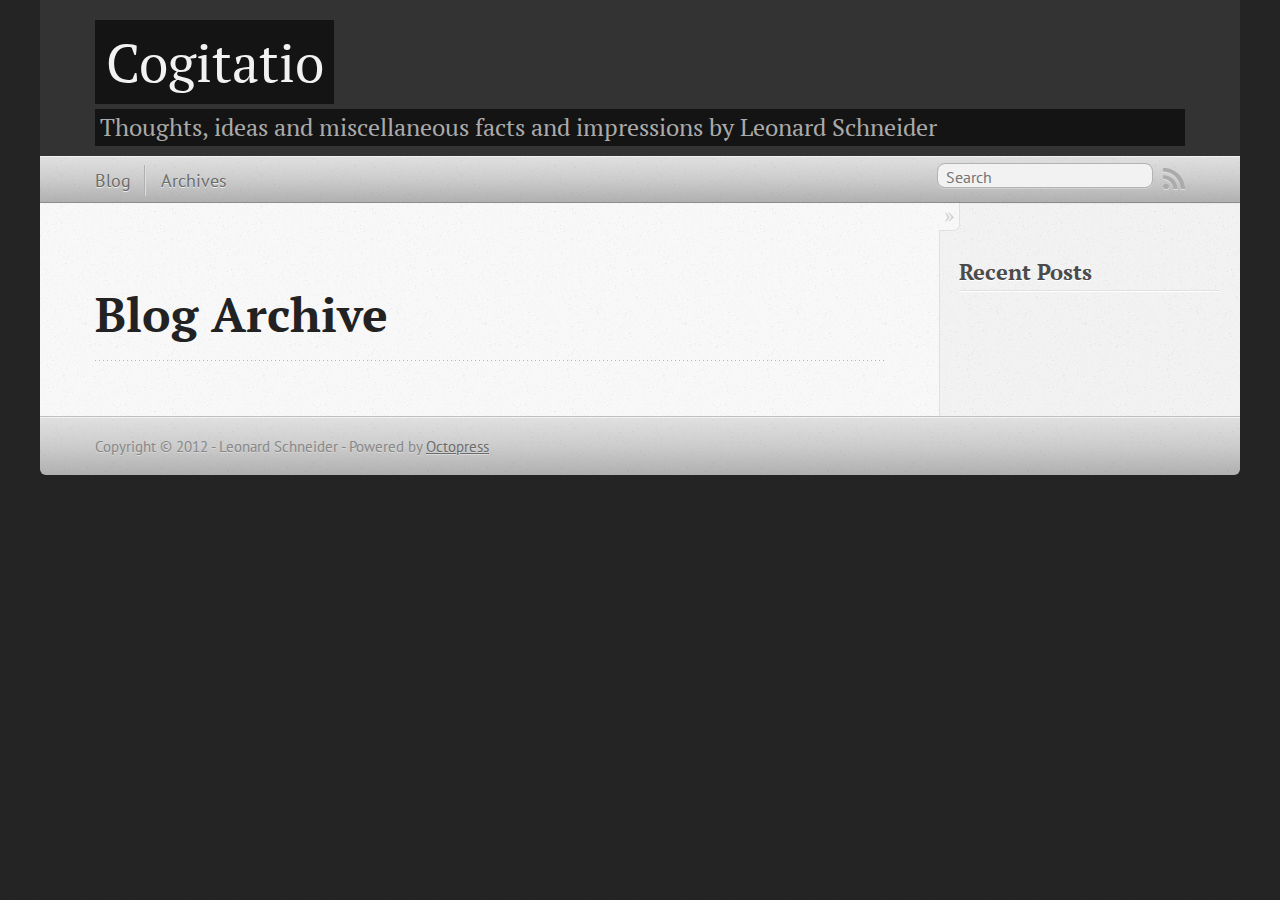
<file: blog/archives/index.html>
<!DOCTYPE html>
<!--[if IEMobile 7 ]><html class="no-js iem7"><![endif]-->
<!--[if lt IE 9]><html class="no-js lte-ie8"><![endif]-->
<!--[if (gt IE 8)|(gt IEMobile 7)|!(IEMobile)|!(IE)]><!--><html class="no-js" lang="en"><!--<![endif]-->
<head>
  <meta charset="utf-8">
  <title>Blog Archive - Cogitatio</title>
  <meta name="author" content="Leonard Schneider">

  
  <meta name="description" content=" Blog Archive Recent Posts ">
  

  <!-- http://t.co/dKP3o1e -->
  <meta name="HandheldFriendly" content="True">
  <meta name="MobileOptimized" content="320">
  <meta name="viewport" content="width=device-width, initial-scale=1">

  
  <link rel="canonical" href="http://leonardschneider.github.com/blog/archives/">
  <link href="/favicon.png" rel="icon">
  <link href="/stylesheets/screen.css" media="screen, projection" rel="stylesheet" type="text/css">
  <script src="/javascripts/modernizr-2.0.js"></script>
  <script src="/javascripts/ender.js"></script>
  <script src="/javascripts/octopress.js" type="text/javascript"></script>
  <link href="/atom.xml" rel="alternate" title="Cogitatio" type="application/atom+xml">
  <!--Fonts from Google"s Web font directory at http://google.com/webfonts -->
<link href="http://fonts.googleapis.com/css?family=PT+Serif:regular,italic,bold,bolditalic" rel="stylesheet" type="text/css">
<link href="http://fonts.googleapis.com/css?family=PT+Sans:regular,italic,bold,bolditalic" rel="stylesheet" type="text/css">

  

</head>

<body   >
  <header role="banner"><hgroup>
  <h1><a href="/">Cogitatio</a></h1>
  
    <h2>Thoughts, ideas and miscellaneous facts and impressions by Leonard Schneider</h2>
  
</hgroup>

</header>
  <nav role="navigation"><ul class="subscription" data-subscription="rss">
  <li><a href="/atom.xml" rel="subscribe-rss" title="subscribe via RSS">RSS</a></li>
  
</ul>
  
<form action="http://google.com/search" method="get">
  <fieldset role="search">
    <input type="hidden" name="q" value="site:leonardschneider.github.com" />
    <input class="search" type="text" name="q" results="0" placeholder="Search"/>
  </fieldset>
</form>
  
<ul class="main-navigation">
  <li><a href="/">Blog</a></li>
  <li><a href="/blog/archives">Archives</a></li>
</ul>

</nav>
  <div id="main">
    <div id="content">
      <div>
<article role="article">
  
  <header>
    <h1 class="entry-title">Blog Archive</h1>
    
  </header>
  
  <div id="blog-archives">

</div>

  
</article>

</div>

<aside class="sidebar">
  
    <section>
  <h1>Recent Posts</h1>
  <ul id="recent_posts">
    
  </ul>
</section>






  
</aside>


    </div>
  </div>
  <footer role="contentinfo"><p>
  Copyright &copy; 2012 - Leonard Schneider -
  <span class="credit">Powered by <a href="http://octopress.org">Octopress</a></span>
</p>

</footer>
  







  <script type="text/javascript">
    (function(){
      var twitterWidgets = document.createElement('script');
      twitterWidgets.type = 'text/javascript';
      twitterWidgets.async = true;
      twitterWidgets.src = 'http://platform.twitter.com/widgets.js';
      document.getElementsByTagName('head')[0].appendChild(twitterWidgets);
    })();
  </script>





</body>
</html>
</file>
<file: stylesheets/screen.css>
html,body,div,span,applet,object,iframe,h1,h2,h3,h4,h5,h6,p,blockquote,pre,a,abbr,acronym,address,big,cite,code,del,dfn,em,img,ins,kbd,q,s,samp,small,strike,strong,sub,sup,tt,var,b,u,i,center,dl,dt,dd,ol,ul,li,fieldset,form,label,legend,table,caption,tbody,tfoot,thead,tr,th,td,article,aside,canvas,details,embed,figure,figcaption,footer,header,hgroup,menu,nav,output,ruby,section,summary,time,mark,audio,video{margin:0;padding:0;border:0;font:inherit;font-size:100%;vertical-align:baseline}html{line-height:1}ol,ul{list-style:none}table{border-collapse:collapse;border-spacing:0}caption,th,td{text-align:left;font-weight:normal;vertical-align:middle}q,blockquote{quotes:none}q:before,q:after,blockquote:before,blockquote:after{content:"";content:none}a img{border:none}article,aside,details,figcaption,figure,footer,header,hgroup,menu,nav,section,summary{display:block}article,aside,details,figcaption,figure,footer,header,hgroup,menu,nav,section,summary{display:block}a{color:#1863a1}a:visited{color:#751590}a:focus{color:#0181eb}a:hover{color:#0181eb}a:active{color:#01579f}aside.sidebar a{color:#1863a1}aside.sidebar a:focus{color:#0181eb}aside.sidebar a:hover{color:#0181eb}aside.sidebar a:active{color:#01579f}a{-webkit-transition:color 0.3s;-moz-transition:color 0.3s;-o-transition:color 0.3s;transition:color 0.3s}html{background:#252525 url('/images/line-tile.png?1349456613') top left}body>div{background:#f2f2f2 url('/images/noise.png?1349456613') top left;border-bottom:1px solid #bfbfbf}body>div>div{background:#f8f8f8 url('/images/noise.png?1349456613') top left;border-right:1px solid #e0e0e0}.heading,body>header h1,h1,h2,h3,h4,h5,h6{font-family:"PT Serif","Georgia","Helvetica Neue",Arial,sans-serif}.sans,body>header h2,article header p.meta,article>footer,#content .blog-index footer,html .gist .gist-file .gist-meta,#blog-archives a.category,#blog-archives time,aside.sidebar section,body>footer{font-family:"PT Sans","Helvetica Neue",Arial,sans-serif}.serif,body,#content .blog-index a[rel=full-article]{font-family:"PT Serif",Georgia,Times,"Times New Roman",serif}.mono,pre,code,tt,p code,li code{font-family:Menlo,Monaco,"Andale Mono","lucida console","Courier New",monospace}body>header h1{font-size:2.2em;font-family:"PT Serif","Georgia","Helvetica Neue",Arial,sans-serif;font-weight:normal;line-height:1.2em;margin-bottom:0.6667em}body>header h2{font-family:"PT Serif","Georgia","Helvetica Neue",Arial,sans-serif}body{line-height:1.5em;color:#222}h1{font-size:2.2em;line-height:1.2em}@media only screen and (min-width: 992px){body{font-size:1.15em}h1{font-size:2.6em;line-height:1.2em}}h1,h2,h3,h4,h5,h6{text-rendering:optimizelegibility;margin-bottom:1em;font-weight:bold}h2,section h1{font-size:1.5em}h3,section h2,section section h1{font-size:1.3em}h4,section h3,section section h2,section section section h1{font-size:1em}h5,section h4,section section h3{font-size:.9em}h6,section h5,section section h4,section section section h3{font-size:.8em}p,blockquote,ul,ol{margin-bottom:1.5em}ul{list-style-type:disc}ul ul{list-style-type:circle;margin-bottom:0px}ul ul ul{list-style-type:square;margin-bottom:0px}ol{list-style-type:decimal}ol ol{list-style-type:lower-alpha;margin-bottom:0px}ol ol ol{list-style-type:lower-roman;margin-bottom:0px}ul,ul ul,ul ol,ol,ol ul,ol ol{margin-left:1.3em}strong{font-weight:bold}em{font-style:italic}sup,sub{font-size:0.8em;position:relative;display:inline-block}sup{top:-0.5em}sub{bottom:-0.5em}q{font-style:italic}q:before{content:"\201C"}q:after{content:"\201D"}em,dfn{font-style:italic}strong,dfn{font-weight:bold}del,s{text-decoration:line-through}abbr,acronym{border-bottom:1px dotted;cursor:help}sub,sup{line-height:0}hr{margin-bottom:0.2em}small{font-size:.8em}big{font-size:1.2em}blockquote{font-style:italic;position:relative;font-size:1.2em;line-height:1.5em;padding-left:1em;border-left:4px solid rgba(170,170,170,0.5)}blockquote cite{font-style:italic}blockquote cite a{color:#aaa !important;word-wrap:break-word}blockquote cite:before{content:'\2014';padding-right:.3em;padding-left:.3em;color:#aaa}@media only screen and (min-width: 992px){blockquote{padding-left:1.5em;border-left-width:4px}}.pullquote-right:before,.pullquote-left:before{padding:0;border:none;content:attr(data-pullquote);float:right;width:45%;margin:.5em 0 1em 1.5em;position:relative;top:7px;font-size:1.4em;line-height:1.45em}.pullquote-left:before{float:left;margin:.5em 1.5em 1em 0}.force-wrap,article a,aside.sidebar a{white-space:-moz-pre-wrap;white-space:-pre-wrap;white-space:-o-pre-wrap;white-space:pre-wrap;word-wrap:break-word}.group,body>header,body>nav,body>footer,body #content>article,body #content>div>article,body #content>div>section,body div.pagination,aside.sidebar,#main,#content,.sidebar{*zoom:1}.group:after,body>header:after,body>nav:after,body>footer:after,body #content>article:after,body #content>div>article:after,body #content>div>section:after,body div.pagination:after,aside.sidebar:after,#main:after,#content:after,.sidebar:after{content:"";display:table;clear:both}body{-webkit-text-size-adjust:none;max-width:1200px;position:relative;margin:0 auto}body>header,body>nav,body>footer,body #content>article,body #content>div>article,body #content>div>section{padding-left:18px;padding-right:18px}@media only screen and (min-width: 480px){body>header,body>nav,body>footer,body #content>article,body #content>div>article,body #content>div>section{padding-left:25px;padding-right:25px}}@media only screen and (min-width: 768px){body>header,body>nav,body>footer,body #content>article,body #content>div>article,body #content>div>section{padding-left:35px;padding-right:35px}}@media only screen and (min-width: 992px){body>header,body>nav,body>footer,body #content>article,body #content>div>article,body #content>div>section{padding-left:55px;padding-right:55px}}body div.pagination{margin-left:18px;margin-right:18px}@media only screen and (min-width: 480px){body div.pagination{margin-left:25px;margin-right:25px}}@media only screen and (min-width: 768px){body div.pagination{margin-left:35px;margin-right:35px}}@media only screen and (min-width: 992px){body div.pagination{margin-left:55px;margin-right:55px}}body>header{font-size:1em;padding-top:20px;padding-bottom:1.5em}#content{overflow:hidden}#content>div,#content>article{width:100%}aside.sidebar{float:none;padding:0 18px 1px;background-color:#f7f7f7;border-top:1px solid #e0e0e0}.flex-content,article img,article video,article .flash-video,aside.sidebar img{max-width:100%;height:auto}.basic-alignment.left,article img.left,article video.left,article .left.flash-video,aside.sidebar img.left{float:left;margin-right:1.5em}.basic-alignment.right,article img.right,article video.right,article .right.flash-video,aside.sidebar img.right{float:right;margin-left:1.5em}.basic-alignment.center,article img.center,article video.center,article .center.flash-video,aside.sidebar img.center{display:block;margin:0 auto 1.5em}.basic-alignment.left,article img.left,article video.left,article .left.flash-video,aside.sidebar img.left,.basic-alignment.right,article img.right,article video.right,article .right.flash-video,aside.sidebar img.right{margin-bottom:.8em}.toggle-sidebar,.no-sidebar .toggle-sidebar{display:none}@media only screen and (min-width: 750px){body.sidebar-footer aside.sidebar{float:none;width:auto;clear:left;margin:0;padding:0 35px 1px;background-color:#f7f7f7;border-top:1px solid #eaeaea}body.sidebar-footer aside.sidebar section.odd,body.sidebar-footer aside.sidebar section.even{float:left;width:48%}body.sidebar-footer aside.sidebar section.odd{margin-left:0}body.sidebar-footer aside.sidebar section.even{margin-left:4%}body.sidebar-footer aside.sidebar.thirds section{width:30%;margin-left:5%}body.sidebar-footer aside.sidebar.thirds section.first{margin-left:0;clear:both}}body.sidebar-footer #content{margin-right:0px}body.sidebar-footer .toggle-sidebar{display:none}@media only screen and (min-width: 550px){body>header{font-size:1em}}@media only screen and (min-width: 750px){aside.sidebar{float:none;width:auto;clear:left;margin:0;padding:0 35px 1px;background-color:#f7f7f7;border-top:1px solid #eaeaea}aside.sidebar section.odd,aside.sidebar section.even{float:left;width:48%}aside.sidebar section.odd{margin-left:0}aside.sidebar section.even{margin-left:4%}aside.sidebar.thirds section{width:30%;margin-left:5%}aside.sidebar.thirds section.first{margin-left:0;clear:both}}@media only screen and (min-width: 768px){body{-webkit-text-size-adjust:auto}body>header{font-size:1.2em}#main{padding:0;margin:0 auto}#content{overflow:visible;margin-right:240px;position:relative}.no-sidebar #content{margin-right:0;border-right:0}.collapse-sidebar #content{margin-right:20px}#content>div,#content>article{padding-top:17.5px;padding-bottom:17.5px;float:left}aside.sidebar{width:210px;padding:0 15px 15px;background:none;clear:none;float:left;margin:0 -100% 0 0}aside.sidebar section{width:auto;margin-left:0}aside.sidebar section.odd,aside.sidebar section.even{float:none;width:auto;margin-left:0}.collapse-sidebar aside.sidebar{float:none;width:auto;clear:left;margin:0;padding:0 35px 1px;background-color:#f7f7f7;border-top:1px solid #eaeaea}.collapse-sidebar aside.sidebar section.odd,.collapse-sidebar aside.sidebar section.even{float:left;width:48%}.collapse-sidebar aside.sidebar section.odd{margin-left:0}.collapse-sidebar aside.sidebar section.even{margin-left:4%}.collapse-sidebar aside.sidebar.thirds section{width:30%;margin-left:5%}.collapse-sidebar aside.sidebar.thirds section.first{margin-left:0;clear:both}}@media only screen and (min-width: 992px){body>header{font-size:1.3em}#content{margin-right:300px}#content>div,#content>article{padding-top:27.5px;padding-bottom:27.5px}aside.sidebar{width:260px;padding:1.2em 20px 20px}.collapse-sidebar aside.sidebar{padding-left:55px;padding-right:55px}}@media only screen and (min-width: 768px){ul,ol{margin-left:0}}body>header{background:#333}body>header h1{display:inline-block;margin:0}body>header h1 a,body>header h1 a:visited,body>header h1 a:hover{color:#f2f2f2;text-decoration:none}body>header h2{margin:.2em 0 0;font-size:1em;color:#aaa;font-weight:normal}body>nav{position:relative;background-color:#ccc;background:url('/images/noise.png?1349456613'),-webkit-gradient(linear, 50% 0%, 50% 100%, color-stop(0%, #e0e0e0), color-stop(50%, #cccccc), color-stop(100%, #b0b0b0));background:url('/images/noise.png?1349456613'),-webkit-linear-gradient(#e0e0e0,#cccccc,#b0b0b0);background:url('/images/noise.png?1349456613'),-moz-linear-gradient(#e0e0e0,#cccccc,#b0b0b0);background:url('/images/noise.png?1349456613'),-o-linear-gradient(#e0e0e0,#cccccc,#b0b0b0);background:url('/images/noise.png?1349456613'),linear-gradient(#e0e0e0,#cccccc,#b0b0b0);border-top:1px solid #f2f2f2;border-bottom:1px solid #8c8c8c;padding-top:.35em;padding-bottom:.35em}body>nav form{-webkit-background-clip:padding;-moz-background-clip:padding;background-clip:padding-box;margin:0;padding:0}body>nav form .search{padding:.3em .5em 0;font-size:.85em;font-family:"PT Sans","Helvetica Neue",Arial,sans-serif;line-height:1.1em;width:95%;-webkit-border-radius:0.5em;-moz-border-radius:0.5em;-ms-border-radius:0.5em;-o-border-radius:0.5em;border-radius:0.5em;-webkit-background-clip:padding;-moz-background-clip:padding;background-clip:padding-box;-webkit-box-shadow:#d1d1d1 0 1px;-moz-box-shadow:#d1d1d1 0 1px;box-shadow:#d1d1d1 0 1px;background-color:#f2f2f2;border:1px solid #b3b3b3;color:#888}body>nav form .search:focus{color:#444;border-color:#80b1df;-webkit-box-shadow:#80b1df 0 0 4px,#80b1df 0 0 3px inset;-moz-box-shadow:#80b1df 0 0 4px,#80b1df 0 0 3px inset;box-shadow:#80b1df 0 0 4px,#80b1df 0 0 3px inset;background-color:#fff;outline:none}body>nav fieldset[role=search]{float:right;width:48%}body>nav fieldset.mobile-nav{float:left;width:48%}body>nav fieldset.mobile-nav select{width:100%;font-size:.8em;border:1px solid #888}body>nav ul{display:none}@media only screen and (min-width: 550px){body>nav{font-size:.9em}body>nav ul{margin:0;padding:0;border:0;overflow:hidden;*zoom:1;float:left;display:block;padding-top:.15em}body>nav ul li{list-style-image:none;list-style-type:none;margin-left:0;white-space:nowrap;display:inline;float:left;padding-left:0;padding-right:0}body>nav ul li:first-child,body>nav ul li.first{padding-left:0}body>nav ul li:last-child{padding-right:0}body>nav ul li.last{padding-right:0}body>nav ul.subscription{margin-left:.8em;float:right}body>nav ul.subscription li:last-child a{padding-right:0}body>nav ul li{margin:0}body>nav a{color:#6b6b6b;font-family:"PT Sans","Helvetica Neue",Arial,sans-serif;text-shadow:#ebebeb 0 1px;float:left;text-decoration:none;font-size:1.1em;padding:.1em 0;line-height:1.5em}body>nav a:visited{color:#6b6b6b}body>nav a:hover{color:#2b2b2b}body>nav li+li{border-left:1px solid #b0b0b0;margin-left:.8em}body>nav li+li a{padding-left:.8em;border-left:1px solid #dedede}body>nav form{float:right;text-align:left;padding-left:.8em;width:175px}body>nav form .search{width:93%;font-size:.95em;line-height:1.2em}body>nav ul[data-subscription$=email]+form{width:97px}body>nav ul[data-subscription$=email]+form .search{width:91%}body>nav fieldset.mobile-nav{display:none}body>nav fieldset[role=search]{width:99%}}@media only screen and (min-width: 992px){body>nav form{width:215px}body>nav ul[data-subscription$=email]+form{width:147px}}.no-placeholder body>nav .search{background:#f2f2f2 url('/images/search.png?1349456613') 0.3em 0.25em no-repeat;text-indent:1.3em}@media only screen and (min-width: 550px){.maskImage body>nav ul[data-subscription$=email]+form{width:123px}}@media only screen and (min-width: 992px){.maskImage body>nav ul[data-subscription$=email]+form{width:173px}}.maskImage ul.subscription{position:relative;top:.2em}.maskImage ul.subscription li,.maskImage ul.subscription a{border:0;padding:0}.maskImage a[rel=subscribe-rss]{position:relative;top:0px;text-indent:-999999em;background-color:#dedede;border:0;padding:0}.maskImage a[rel=subscribe-rss],.maskImage a[rel=subscribe-rss]:after{-webkit-mask-image:url('/images/rss.png?1349456613');-moz-mask-image:url('/images/rss.png?1349456613');-ms-mask-image:url('/images/rss.png?1349456613');-o-mask-image:url('/images/rss.png?1349456613');mask-image:url('/images/rss.png?1349456613');-webkit-mask-repeat:no-repeat;-moz-mask-repeat:no-repeat;-ms-mask-repeat:no-repeat;-o-mask-repeat:no-repeat;mask-repeat:no-repeat;width:22px;height:22px}.maskImage a[rel=subscribe-rss]:after{content:"";position:absolute;top:-1px;left:0;background-color:#ababab}.maskImage a[rel=subscribe-rss]:hover:after{background-color:#9e9e9e}.maskImage a[rel=subscribe-email]{position:relative;top:0px;text-indent:-999999em;background-color:#dedede;border:0;padding:0}.maskImage a[rel=subscribe-email],.maskImage a[rel=subscribe-email]:after{-webkit-mask-image:url('/images/email.png?1349456613');-moz-mask-image:url('/images/email.png?1349456613');-ms-mask-image:url('/images/email.png?1349456613');-o-mask-image:url('/images/email.png?1349456613');mask-image:url('/images/email.png?1349456613');-webkit-mask-repeat:no-repeat;-moz-mask-repeat:no-repeat;-ms-mask-repeat:no-repeat;-o-mask-repeat:no-repeat;mask-repeat:no-repeat;width:28px;height:22px}.maskImage a[rel=subscribe-email]:after{content:"";position:absolute;top:-1px;left:0;background-color:#ababab}.maskImage a[rel=subscribe-email]:hover:after{background-color:#9e9e9e}article{padding-top:1em}article header{position:relative;padding-top:2em;padding-bottom:1em;margin-bottom:1em;background:url('[data-uri]') bottom left repeat-x}article header h1{margin:0}article header h1 a{text-decoration:none}article header h1 a:hover{text-decoration:underline}article header p{font-size:.9em;color:#aaa;margin:0}article header p.meta{text-transform:uppercase;position:absolute;top:0}@media only screen and (min-width: 768px){article header{margin-bottom:1.5em;padding-bottom:1em;background:url('[data-uri]') bottom left repeat-x}}article h2{padding-top:0.8em;background:url('[data-uri]') top left repeat-x}.entry-content article h2:first-child,article header+h2{padding-top:0}article h2:first-child,article header+h2{background:none}article .feature{padding-top:.5em;margin-bottom:1em;padding-bottom:1em;background:url('[data-uri]') bottom left repeat-x;font-size:2.0em;font-style:italic;line-height:1.3em}article img,article video,article .flash-video{-webkit-border-radius:0.3em;-moz-border-radius:0.3em;-ms-border-radius:0.3em;-o-border-radius:0.3em;border-radius:0.3em;-webkit-box-shadow:rgba(0,0,0,0.15) 0 1px 4px;-moz-box-shadow:rgba(0,0,0,0.15) 0 1px 4px;box-shadow:rgba(0,0,0,0.15) 0 1px 4px;-webkit-box-sizing:border-box;-moz-box-sizing:border-box;box-sizing:border-box;border:#fff 0.5em solid}article video,article .flash-video{margin:0 auto 1.5em}article video{display:block;width:100%}article .flash-video>div{position:relative;display:block;padding-bottom:56.25%;padding-top:1px;height:0;overflow:hidden}article .flash-video>div iframe,article .flash-video>div object,article .flash-video>div embed{position:absolute;top:0;left:0;width:100%;height:100%}article>footer{padding-bottom:2.5em;margin-top:2em}article>footer p.meta{margin-bottom:.8em;font-size:.85em;clear:both;overflow:hidden}.blog-index article+article{background:url('[data-uri]') top left repeat-x}#content .blog-index{padding-top:0;padding-bottom:0}#content .blog-index article{padding-top:2em}#content .blog-index article header{background:none;padding-bottom:0}#content .blog-index article h1{font-size:2.2em}#content .blog-index article h1 a{color:inherit}#content .blog-index article h1 a:hover{color:#0181eb}#content .blog-index a[rel=full-article]{background:#ebebeb;display:inline-block;padding:.4em .8em;margin-right:.5em;text-decoration:none;color:#666;-webkit-transition:background-color 0.5s;-moz-transition:background-color 0.5s;-o-transition:background-color 0.5s;transition:background-color 0.5s}#content .blog-index a[rel=full-article]:hover{background:#0181eb;text-shadow:none;color:#f8f8f8}#content .blog-index footer{margin-top:1em}.separator,article>footer .byline+time:before,article>footer time+time:before,article>footer .comments:before,article>footer .byline ~ .categories:before{content:"\2022 ";padding:0 .4em 0 .2em;display:inline-block}#content div.pagination{text-align:center;font-size:.95em;position:relative;background:url('[data-uri]') top left repeat-x;padding-top:1.5em;padding-bottom:1.5em}#content div.pagination a{text-decoration:none;color:#aaa}#content div.pagination a.prev{position:absolute;left:0}#content div.pagination a.next{position:absolute;right:0}#content div.pagination a:hover{color:#0181eb}#content div.pagination a[href*=archive]:before,#content div.pagination a[href*=archive]:after{content:'\2014';padding:0 .3em}p.meta+.sharing{padding-top:1em;padding-left:0;background:url('[data-uri]') top left repeat-x}#fb-root{display:none}.highlight,html .gist .gist-file .gist-syntax .gist-highlight{border:1px solid #05232b !important}.highlight table td.code,html .gist .gist-file .gist-syntax .gist-highlight table td.code{width:100%}.highlight .line-numbers,html .gist .gist-file .gist-syntax .gist-highlight .line-numbers{text-align:right;font-size:13px;line-height:1.45em;background:#fdf8e8 url('/images/noise.png?1349456613') top left !important;border-right:1px solid #ebe4ce !important;-webkit-box-shadow:#fef9ed -1px 0 inset;-moz-box-shadow:#fef9ed -1px 0 inset;box-shadow:#fef9ed -1px 0 inset;text-shadow:#f1ecdc 0 -1px;padding:.8em !important;-webkit-border-radius:0;-moz-border-radius:0;-ms-border-radius:0;-o-border-radius:0;border-radius:0}.highlight .line-numbers span,html .gist .gist-file .gist-syntax .gist-highlight .line-numbers span{color:#93a1a1 !important}figure.code,.gist-file,pre{-webkit-box-shadow:rgba(0,0,0,0.06) 0 0 10px;-moz-box-shadow:rgba(0,0,0,0.06) 0 0 10px;box-shadow:rgba(0,0,0,0.06) 0 0 10px}figure.code .highlight pre,.gist-file .highlight pre,pre .highlight pre{-webkit-box-shadow:none;-moz-box-shadow:none;box-shadow:none}html .gist .gist-file{margin-bottom:1.8em;position:relative;border:none;padding-top:26px !important}html .gist .gist-file .gist-syntax{border-bottom:0 !important;background:none !important}html .gist .gist-file .gist-syntax .gist-highlight{background:#fdf6e3 !important}html .gist .gist-file .gist-meta{padding:.6em 0.8em;border:1px solid #f1ecdc !important;color:#93a1a1;font-size:.7em !important;background:#fef9ed url('/images/noise.png?1349456613') top left;border:1px solid #05232b !important;border-top:1px solid #fef9ed !important;line-height:1.5em}html .gist .gist-file .gist-meta a{color:#75878b !important;text-decoration:none}html .gist .gist-file .gist-meta a:hover{text-decoration:underline}html .gist .gist-file .gist-meta a:hover{color:#586e75 !important}html .gist .gist-file .gist-meta a[href*='#file']{position:absolute;top:0;left:0;right:-10px;color:#474747 !important}html .gist .gist-file .gist-meta a[href*='#file']:hover{color:#1863a1 !important}html .gist .gist-file .gist-meta a[href*=raw]{top:.4em}pre{background:#002b36 url('/images/noise.png?1349456613') top left;-webkit-border-radius:0.4em;-moz-border-radius:0.4em;-ms-border-radius:0.4em;-o-border-radius:0.4em;border-radius:0.4em;border:1px solid #05232b;line-height:1.45em;font-size:13px;margin-bottom:2.1em;padding:.8em 1em;color:#93a1a1;overflow:auto}h3.filename+pre{-moz-border-radius-topleft:0px;-webkit-border-top-left-radius:0px;border-top-left-radius:0px;-moz-border-radius-topright:0px;-webkit-border-top-right-radius:0px;border-top-right-radius:0px}p code,li code{display:inline-block;white-space:no-wrap;background:#fff;font-size:.8em;line-height:1.5em;color:#555;border:1px solid #ddd;-webkit-border-radius:0.4em;-moz-border-radius:0.4em;-ms-border-radius:0.4em;-o-border-radius:0.4em;border-radius:0.4em;padding:0 .3em;margin:-1px 0}p pre code,li pre code{font-size:1em !important;background:none;border:none}.pre-code,html .gist .gist-file .gist-syntax .gist-highlight pre,.highlight code{font-family:Menlo,Monaco,"Andale Mono","lucida console","Courier New",monospace !important;overflow:scroll;overflow-y:hidden;display:block;padding:.8em !important;overflow-x:auto;line-height:1.45em;background:#fdf6e3 url('/images/noise.png?1349456613') top left !important;color:#586e75 !important}.pre-code *::-moz-selection,html .gist .gist-file .gist-syntax .gist-highlight pre *::-moz-selection,.highlight code *::-moz-selection{background:#fff;color:inherit;text-shadow:#fdf6e3 0 1px}.pre-code *::-webkit-selection,html .gist .gist-file .gist-syntax .gist-highlight pre *::-webkit-selection,.highlight code *::-webkit-selection{background:#fff;color:inherit;text-shadow:#fdf6e3 0 1px}.pre-code *::selection,html .gist .gist-file .gist-syntax .gist-highlight pre *::selection,.highlight code *::selection{background:#fff;color:inherit;text-shadow:#fdf6e3 0 1px}.pre-code span,html .gist .gist-file .gist-syntax .gist-highlight pre span,.highlight code span{color:#586e75 !important}.pre-code span,html .gist .gist-file .gist-syntax .gist-highlight pre span,.highlight code span{font-style:normal !important;font-weight:normal !important}.pre-code .c,html .gist .gist-file .gist-syntax .gist-highlight pre .c,.highlight code .c{color:#93a1a1 !important;font-style:italic !important}.pre-code .cm,html .gist .gist-file .gist-syntax .gist-highlight pre .cm,.highlight code .cm{color:#93a1a1 !important;font-style:italic !important}.pre-code .cp,html .gist .gist-file .gist-syntax .gist-highlight pre .cp,.highlight code .cp{color:#93a1a1 !important;font-style:italic !important}.pre-code .c1,html .gist .gist-file .gist-syntax .gist-highlight pre .c1,.highlight code .c1{color:#93a1a1 !important;font-style:italic !important}.pre-code .cs,html .gist .gist-file .gist-syntax .gist-highlight pre .cs,.highlight code .cs{color:#93a1a1 !important;font-weight:bold !important;font-style:italic !important}.pre-code .err,html .gist .gist-file .gist-syntax .gist-highlight pre .err,.highlight code .err{color:#dc322f !important;background:none !important}.pre-code .k,html .gist .gist-file .gist-syntax .gist-highlight pre .k,.highlight code .k{color:#cb4b16 !important}.pre-code .o,html .gist .gist-file .gist-syntax .gist-highlight pre .o,.highlight code .o{color:#586e75 !important;font-weight:bold !important}.pre-code .p,html .gist .gist-file .gist-syntax .gist-highlight pre .p,.highlight code .p{color:#586e75 !important}.pre-code .ow,html .gist .gist-file .gist-syntax .gist-highlight pre .ow,.highlight code .ow{color:#2aa198 !important;font-weight:bold !important}.pre-code .gd,html .gist .gist-file .gist-syntax .gist-highlight pre .gd,.highlight code .gd{color:#586e75 !important;background-color:#f4c5b6 !important;display:inline-block}.pre-code .gd .x,html .gist .gist-file .gist-syntax .gist-highlight pre .gd .x,.highlight code .gd .x{color:#586e75 !important;background-color:#f1b1a4 !important;display:inline-block}.pre-code .ge,html .gist .gist-file .gist-syntax .gist-highlight pre .ge,.highlight code .ge{color:#586e75 !important;font-style:italic !important}.pre-code .gh,html .gist .gist-file .gist-syntax .gist-highlight pre .gh,.highlight code .gh{color:#93a1a1 !important}.pre-code .gi,html .gist .gist-file .gist-syntax .gist-highlight pre .gi,.highlight code .gi{color:#586e75 !important;background-color:#e5e3b5 !important;display:inline-block}.pre-code .gi .x,html .gist .gist-file .gist-syntax .gist-highlight pre .gi .x,.highlight code .gi .x{color:#586e75 !important;background-color:#cdd088 !important;display:inline-block}.pre-code .gs,html .gist .gist-file .gist-syntax .gist-highlight pre .gs,.highlight code .gs{color:#586e75 !important;font-weight:bold !important}.pre-code .gu,html .gist .gist-file .gist-syntax .gist-highlight pre .gu,.highlight code .gu{color:#6c71c4 !important}.pre-code .kc,html .gist .gist-file .gist-syntax .gist-highlight pre .kc,.highlight code .kc{color:#859900 !important;font-weight:bold !important}.pre-code .kd,html .gist .gist-file .gist-syntax .gist-highlight pre .kd,.highlight code .kd{color:#268bd2 !important}.pre-code .kp,html .gist .gist-file .gist-syntax .gist-highlight pre .kp,.highlight code .kp{color:#cb4b16 !important;font-weight:bold !important}.pre-code .kr,html .gist .gist-file .gist-syntax .gist-highlight pre .kr,.highlight code .kr{color:#d33682 !important;font-weight:bold !important}.pre-code .kt,html .gist .gist-file .gist-syntax .gist-highlight pre .kt,.highlight code .kt{color:#2aa198 !important}.pre-code .n,html .gist .gist-file .gist-syntax .gist-highlight pre .n,.highlight code .n{color:#268bd2 !important}.pre-code .na,html .gist .gist-file .gist-syntax .gist-highlight pre .na,.highlight code .na{color:#268bd2 !important}.pre-code .nb,html .gist .gist-file .gist-syntax .gist-highlight pre .nb,.highlight code .nb{color:#859900 !important}.pre-code .nc,html .gist .gist-file .gist-syntax .gist-highlight pre .nc,.highlight code .nc{color:#d33682 !important}.pre-code .no,html .gist .gist-file .gist-syntax .gist-highlight pre .no,.highlight code .no{color:#b58900 !important}.pre-code .nl,html .gist .gist-file .gist-syntax .gist-highlight pre .nl,.highlight code .nl{color:#859900 !important}.pre-code .ne,html .gist .gist-file .gist-syntax .gist-highlight pre .ne,.highlight code .ne{color:#268bd2 !important;font-weight:bold !important}.pre-code .nf,html .gist .gist-file .gist-syntax .gist-highlight pre .nf,.highlight code .nf{color:#268bd2 !important;font-weight:bold !important}.pre-code .nn,html .gist .gist-file .gist-syntax .gist-highlight pre .nn,.highlight code .nn{color:#b58900 !important}.pre-code .nt,html .gist .gist-file .gist-syntax .gist-highlight pre .nt,.highlight code .nt{color:#268bd2 !important;font-weight:bold !important}.pre-code .nx,html .gist .gist-file .gist-syntax .gist-highlight pre .nx,.highlight code .nx{color:#b58900 !important}.pre-code .vg,html .gist .gist-file .gist-syntax .gist-highlight pre .vg,.highlight code .vg{color:#268bd2 !important}.pre-code .vi,html .gist .gist-file .gist-syntax .gist-highlight pre .vi,.highlight code .vi{color:#268bd2 !important}.pre-code .nv,html .gist .gist-file .gist-syntax .gist-highlight pre .nv,.highlight code .nv{color:#268bd2 !important}.pre-code .mf,html .gist .gist-file .gist-syntax .gist-highlight pre .mf,.highlight code .mf{color:#2aa198 !important}.pre-code .m,html .gist .gist-file .gist-syntax .gist-highlight pre .m,.highlight code .m{color:#2aa198 !important}.pre-code .mh,html .gist .gist-file .gist-syntax .gist-highlight pre .mh,.highlight code .mh{color:#2aa198 !important}.pre-code .mi,html .gist .gist-file .gist-syntax .gist-highlight pre .mi,.highlight code .mi{color:#2aa198 !important}.pre-code .s,html .gist .gist-file .gist-syntax .gist-highlight pre .s,.highlight code .s{color:#2aa198 !important}.pre-code .sd,html .gist .gist-file .gist-syntax .gist-highlight pre .sd,.highlight code .sd{color:#2aa198 !important}.pre-code .s2,html .gist .gist-file .gist-syntax .gist-highlight pre .s2,.highlight code .s2{color:#2aa198 !important}.pre-code .se,html .gist .gist-file .gist-syntax .gist-highlight pre .se,.highlight code .se{color:#dc322f !important}.pre-code .si,html .gist .gist-file .gist-syntax .gist-highlight pre .si,.highlight code .si{color:#268bd2 !important}.pre-code .sr,html .gist .gist-file .gist-syntax .gist-highlight pre .sr,.highlight code .sr{color:#2aa198 !important}.pre-code .s1,html .gist .gist-file .gist-syntax .gist-highlight pre .s1,.highlight code .s1{color:#2aa198 !important}.pre-code div .gd,html .gist .gist-file .gist-syntax .gist-highlight pre div .gd,.highlight code div .gd,.pre-code div .gd .x,html .gist .gist-file .gist-syntax .gist-highlight pre div .gd .x,.highlight code div .gd .x,.pre-code div .gi,html .gist .gist-file .gist-syntax .gist-highlight pre div .gi,.highlight code div .gi,.pre-code div .gi .x,html .gist .gist-file .gist-syntax .gist-highlight pre div .gi .x,.highlight code div .gi .x{display:inline-block;width:100%}.highlight,.gist-highlight{margin-bottom:1.8em;background:#fdf6e3;overflow-y:hidden;overflow-x:auto}.highlight pre,.gist-highlight pre{background:none;-webkit-border-radius:none;-moz-border-radius:none;-ms-border-radius:none;-o-border-radius:none;border-radius:none;border:none;padding:0;margin-bottom:0}pre::-webkit-scrollbar,.highlight::-webkit-scrollbar,.gist-highlight::-webkit-scrollbar{height:.5em;background:rgba(0,0,0,0.15)}pre::-webkit-scrollbar-thumb:horizontal,.highlight::-webkit-scrollbar-thumb:horizontal,.gist-highlight::-webkit-scrollbar-thumb:horizontal{background:rgba(0,0,0,0.15);-webkit-border-radius:4px;border-radius:4px}.highlight code{background:#000}figure.code{background:none;padding:0;border:0;margin-bottom:1.5em}figure.code pre{margin-bottom:0}figure.code figcaption{position:relative}figure.code .highlight{margin-bottom:0}.code-title,html .gist .gist-file .gist-meta a[href*='#file'],h3.filename,figure.code figcaption{text-align:center;font-size:13px;line-height:2em;text-shadow:#cbcccc 0 1px 0;color:#474747;font-weight:normal;margin-bottom:0;-moz-border-radius-topleft:5px;-webkit-border-top-left-radius:5px;border-top-left-radius:5px;-moz-border-radius-topright:5px;-webkit-border-top-right-radius:5px;border-top-right-radius:5px;font-family:"Helvetica Neue", Arial, "Lucida Grande", "Lucida Sans Unicode", Lucida, sans-serif;background:#aaa url('/images/code_bg.png?1349456613') top repeat-x;border:1px solid #565656;border-top-color:#cbcbcb;border-left-color:#a5a5a5;border-right-color:#a5a5a5;border-bottom:0}.download-source,html .gist .gist-file .gist-meta a[href*=raw],figure.code figcaption a{position:absolute;right:.8em;text-decoration:none;color:#666 !important;z-index:1;font-size:13px;text-shadow:#cbcccc 0 1px 0;padding-left:3em}.download-source:hover,html .gist .gist-file .gist-meta a[href*=raw]:hover,figure.code figcaption a:hover{text-decoration:underline}#archive #content>div,#archive #content>div>article{padding-top:0}#blog-archives{color:#aaa}#blog-archives article{padding:1em 0 1em;position:relative;background:url('[data-uri]') bottom left repeat-x}#blog-archives article:last-child{background:none}#blog-archives article footer{padding:0;margin:0}#blog-archives h1{color:#222;margin-bottom:.3em}#blog-archives h2{display:none}#blog-archives h1{font-size:1.5em}#blog-archives h1 a{text-decoration:none;color:inherit;font-weight:normal;display:inline-block}#blog-archives h1 a:hover{text-decoration:underline}#blog-archives h1 a:hover{color:#0181eb}#blog-archives a.category,#blog-archives time{color:#aaa}#blog-archives .entry-content{display:none}#blog-archives time{font-size:.9em;line-height:1.2em}#blog-archives time .month,#blog-archives time .day{display:inline-block}#blog-archives time .month{text-transform:uppercase}#blog-archives p{margin-bottom:1em}#blog-archives a,#blog-archives .entry-content a{color:inherit}#blog-archives a:hover,#blog-archives .entry-content a:hover{color:#0181eb}#blog-archives a:hover{color:#0181eb}@media only screen and (min-width: 550px){#blog-archives article{margin-left:5em}#blog-archives h2{margin-bottom:.3em;font-weight:normal;display:inline-block;position:relative;top:-1px;float:left}#blog-archives h2:first-child{padding-top:.75em}#blog-archives time{position:absolute;text-align:right;left:0em;top:1.8em}#blog-archives .year{display:none}#blog-archives article{padding-left:4.5em;padding-bottom:.7em}#blog-archives a.category{line-height:1.1em}}#content>.category article{margin-left:0;padding-left:6.8em}#content>.category .year{display:inline}.side-shadow-border,aside.sidebar section h1,aside.sidebar li{-webkit-box-shadow:#fff 0 1px;-moz-box-shadow:#fff 0 1px;box-shadow:#fff 0 1px}aside.sidebar{overflow:hidden;color:#4b4b4b;text-shadow:#fff 0 1px}aside.sidebar section{font-size:.8em;line-height:1.4em;margin-bottom:1.5em}aside.sidebar section h1{margin:1.5em 0 0;padding-bottom:.2em;border-bottom:1px solid #e0e0e0}aside.sidebar section h1+p{padding-top:.4em}aside.sidebar img{-webkit-border-radius:0.3em;-moz-border-radius:0.3em;-ms-border-radius:0.3em;-o-border-radius:0.3em;border-radius:0.3em;-webkit-box-shadow:rgba(0,0,0,0.15) 0 1px 4px;-moz-box-shadow:rgba(0,0,0,0.15) 0 1px 4px;box-shadow:rgba(0,0,0,0.15) 0 1px 4px;-webkit-box-sizing:border-box;-moz-box-sizing:border-box;box-sizing:border-box;border:#fff 0.3em solid}aside.sidebar ul{margin-bottom:0.5em;margin-left:0}aside.sidebar li{list-style:none;padding:.5em 0;margin:0;border-bottom:1px solid #e0e0e0}aside.sidebar li p:last-child{margin-bottom:0}aside.sidebar a{color:inherit;-webkit-transition:color 0.5s;-moz-transition:color 0.5s;-o-transition:color 0.5s;transition:color 0.5s}aside.sidebar:hover a{color:#1863a1}aside.sidebar:hover a:hover{color:#0181eb}.aside-alt-link,#tweets a[href*='twitter.com/search'],#pinboard_linkroll .pin-tag{color:#7e7e7e}.aside-alt-link:hover,#tweets a[href*='twitter.com/search']:hover,#pinboard_linkroll .pin-tag:hover{color:#0181eb}@media only screen and (min-width: 768px){.toggle-sidebar{outline:none;position:absolute;right:-10px;top:0;bottom:0;display:inline-block;text-decoration:none;color:#cecece;width:9px;cursor:pointer}.toggle-sidebar:hover{background:#e9e9e9;background:-webkit-gradient(linear, 0% 50%, 100% 50%, color-stop(0%, rgba(224,224,224,0.5)), color-stop(100%, rgba(224,224,224,0)));background:-webkit-linear-gradient(left, rgba(224,224,224,0.5),rgba(224,224,224,0));background:-moz-linear-gradient(left, rgba(224,224,224,0.5),rgba(224,224,224,0));background:-o-linear-gradient(left, rgba(224,224,224,0.5),rgba(224,224,224,0));background:linear-gradient(left, rgba(224,224,224,0.5),rgba(224,224,224,0))}.toggle-sidebar:after{position:absolute;right:-11px;top:0;width:20px;font-size:1.2em;line-height:1.1em;padding-bottom:.15em;-moz-border-radius-bottomright:0.3em;-webkit-border-bottom-right-radius:0.3em;border-bottom-right-radius:0.3em;text-align:center;background:#f8f8f8 url('/images/noise.png?1349456613') top left;border-bottom:1px solid #e0e0e0;border-right:1px solid #e0e0e0;content:"\00BB";text-indent:-1px}.collapse-sidebar .toggle-sidebar{text-indent:0px;right:-20px;width:19px}.collapse-sidebar .toggle-sidebar:hover{background:#e9e9e9}.collapse-sidebar .toggle-sidebar:after{border-left:1px solid #e0e0e0;text-shadow:#fff 0 1px;content:"\00AB";left:0px;right:0;text-align:center;text-indent:0;border:0;border-right-width:0;background:none}}#tweets .loading{background:url('[data-uri]') no-repeat center 0.5em;color:#c4c4c4;text-shadow:#f8f8f8 0 1px;text-align:center;padding:2.5em 0 .5em}#tweets .loading.error{background:url('[data-uri]') no-repeat center 0.5em}#tweets p{position:relative;padding-right:1em}#tweets a[href*=status]:first-child{color:#a4a4a4;float:right;padding:0 0 .1em 1em;position:relative;right:-1.3em;text-shadow:#fff 0 1px;font-size:.7em;text-decoration:none}#tweets a[href*=status]:first-child span{font-size:1.5em}#tweets a[href*=status]:first-child:hover{color:#0181eb;text-decoration:none}#tweets a[href*='twitter.com/search']{text-decoration:none}#tweets a[href*='twitter.com/search']:hover{text-decoration:underline}.googleplus h1{-moz-box-shadow:none !important;-webkit-box-shadow:none !important;-o-box-shadow:none !important;box-shadow:none !important;border-bottom:0px none !important}.googleplus a{text-decoration:none;white-space:normal !important;line-height:32px}.googleplus a img{float:left;margin-right:0.5em;border:0 none}.googleplus-hidden{position:absolute;top:-1000em;left:-1000em}#pinboard_linkroll .pin-title,#pinboard_linkroll .pin-description{display:block;margin-bottom:.5em}#pinboard_linkroll .pin-tag{text-decoration:none}#pinboard_linkroll .pin-tag:hover{text-decoration:underline}#pinboard_linkroll .pin-tag:after{content:','}#pinboard_linkroll .pin-tag:last-child:after{content:''}.delicious-posts a.delicious-link{margin-bottom:.5em;display:block}.delicious-posts p{font-size:1em}body>footer{font-size:.8em;color:#888;text-shadow:#d9d9d9 0 1px;background-color:#ccc;background:url('/images/noise.png?1349456613'),-webkit-gradient(linear, 50% 0%, 50% 100%, color-stop(0%, #e0e0e0), color-stop(50%, #cccccc), color-stop(100%, #b0b0b0));background:url('/images/noise.png?1349456613'),-webkit-linear-gradient(#e0e0e0,#cccccc,#b0b0b0);background:url('/images/noise.png?1349456613'),-moz-linear-gradient(#e0e0e0,#cccccc,#b0b0b0);background:url('/images/noise.png?1349456613'),-o-linear-gradient(#e0e0e0,#cccccc,#b0b0b0);background:url('/images/noise.png?1349456613'),linear-gradient(#e0e0e0,#cccccc,#b0b0b0);border-top:1px solid #f2f2f2;position:relative;padding-top:1em;padding-bottom:1em;margin-bottom:3em;-moz-border-radius-bottomleft:0.4em;-webkit-border-bottom-left-radius:0.4em;border-bottom-left-radius:0.4em;-moz-border-radius-bottomright:0.4em;-webkit-border-bottom-right-radius:0.4em;border-bottom-right-radius:0.4em;z-index:1}body>footer a{color:#6b6b6b}body>footer a:visited{color:#6b6b6b}body>footer a:hover{color:#484848}body>footer p:last-child{margin-bottom:0}article p{text-align:justify}.footnotes{font-size:small}.donate{text-align:center;font-weight:bold;padding:1em}header[role="banner"]{background-image:url(http://upload.wikimedia.org/wikipedia/commons/thumb/e/e6/Paris_Night.jpg/1280px-Paris_Night.jpg);background-repeat:no-repeat;background-position:center -100px;max-height:100px}header[role="banner"] h1,h2{background:rgba(0,0,0,0.6);padding:0.2em}
</file>
